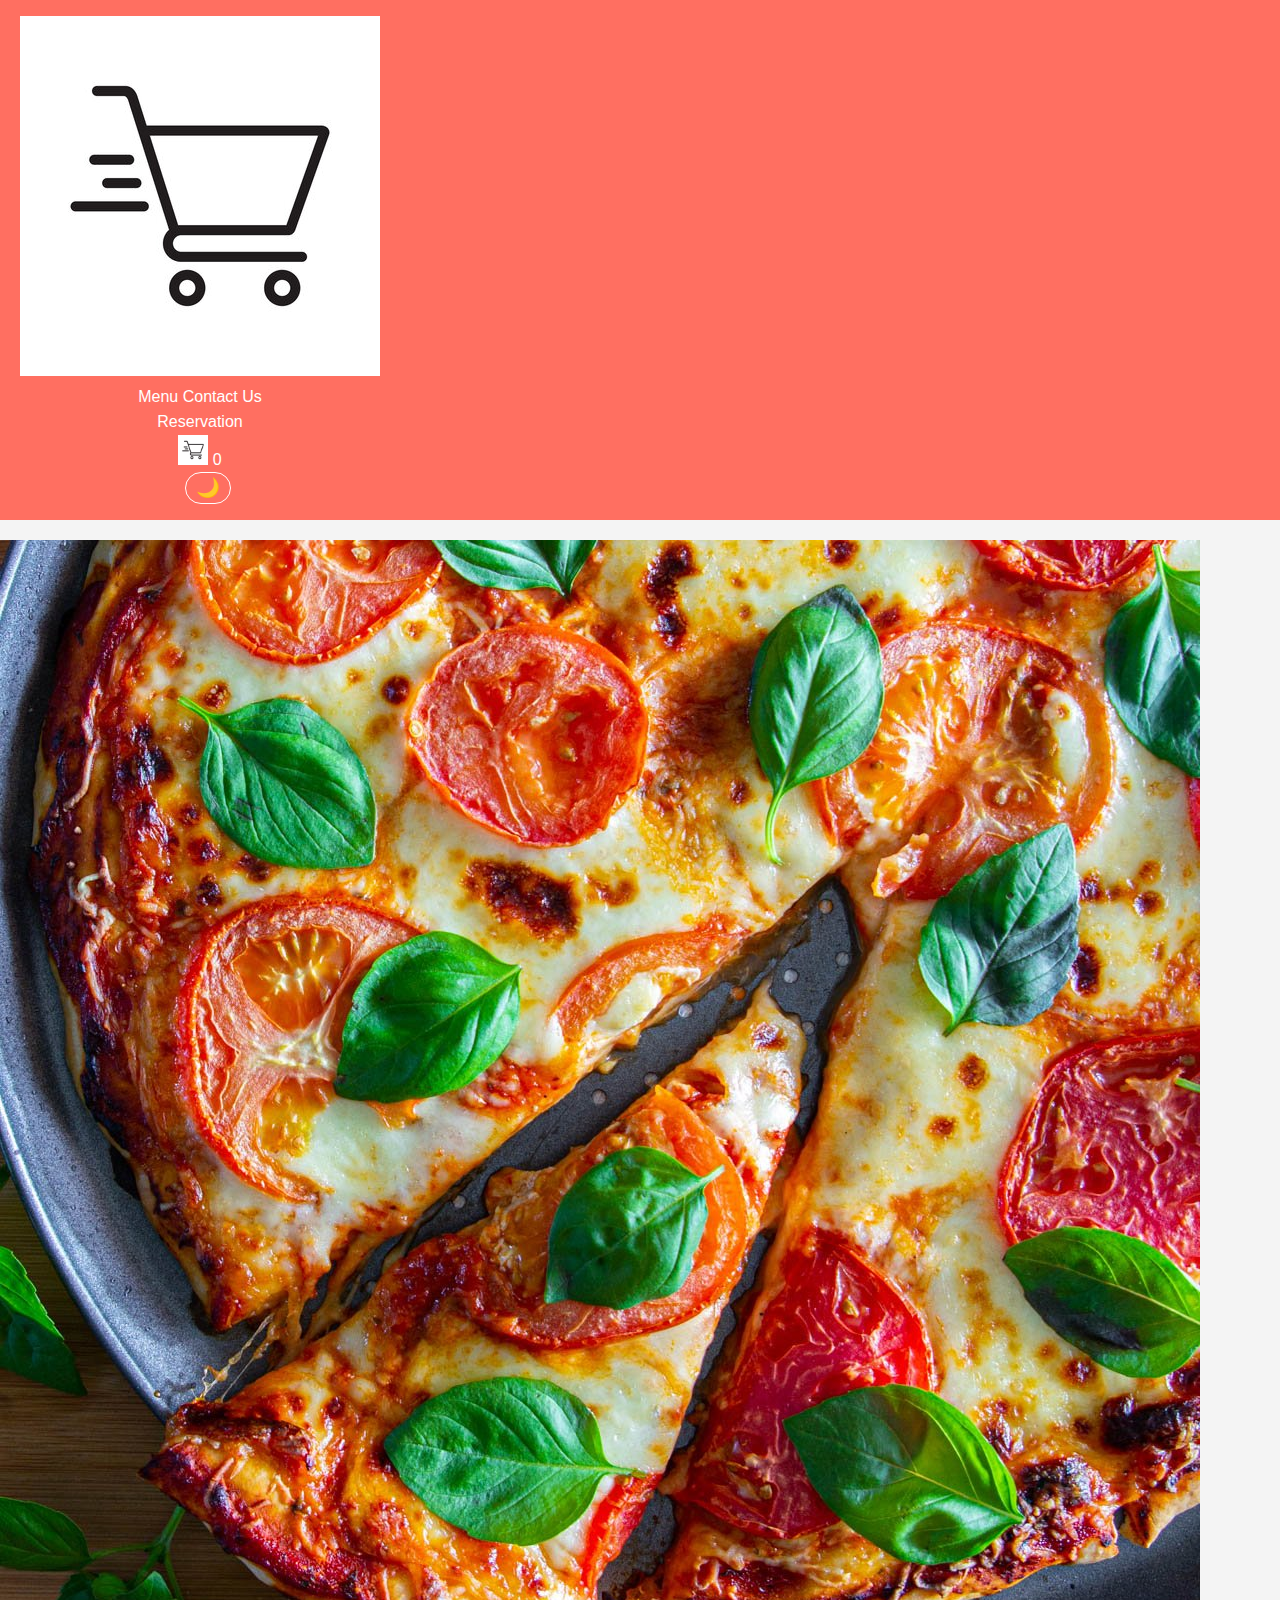
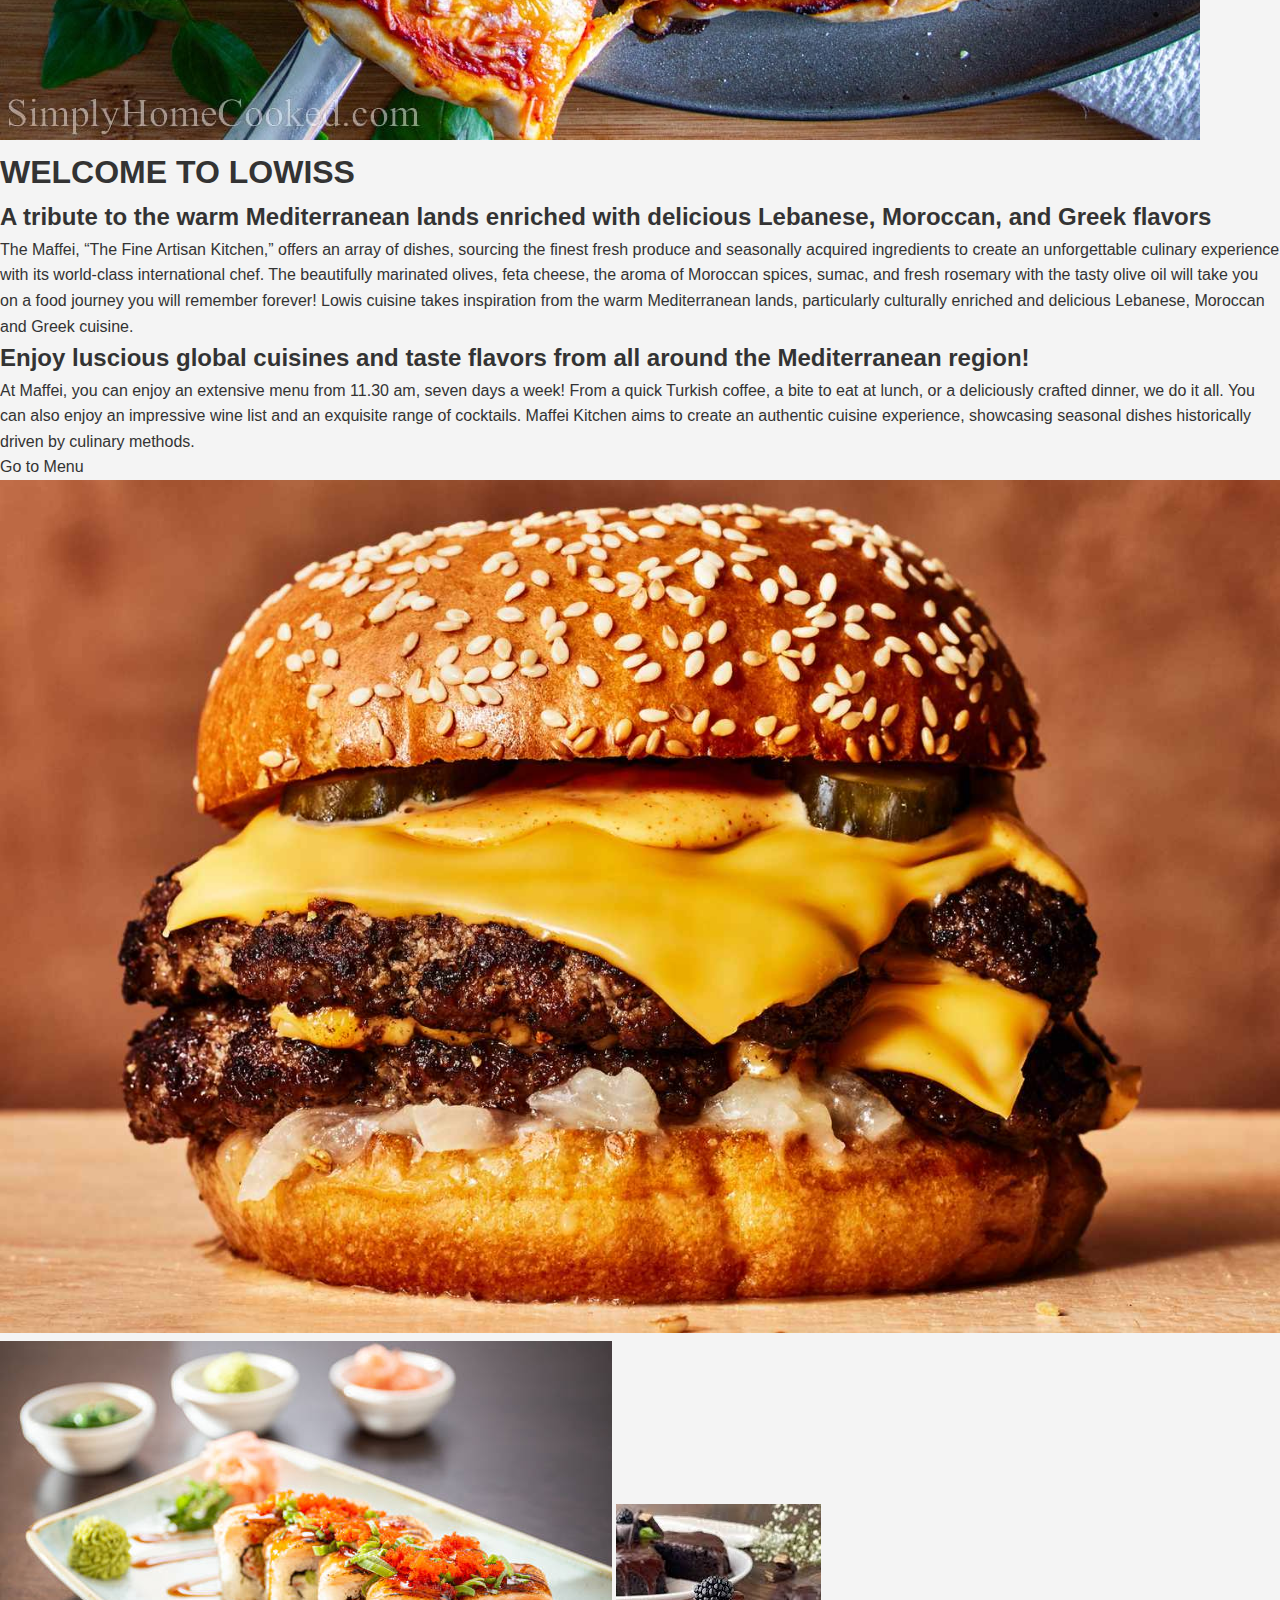
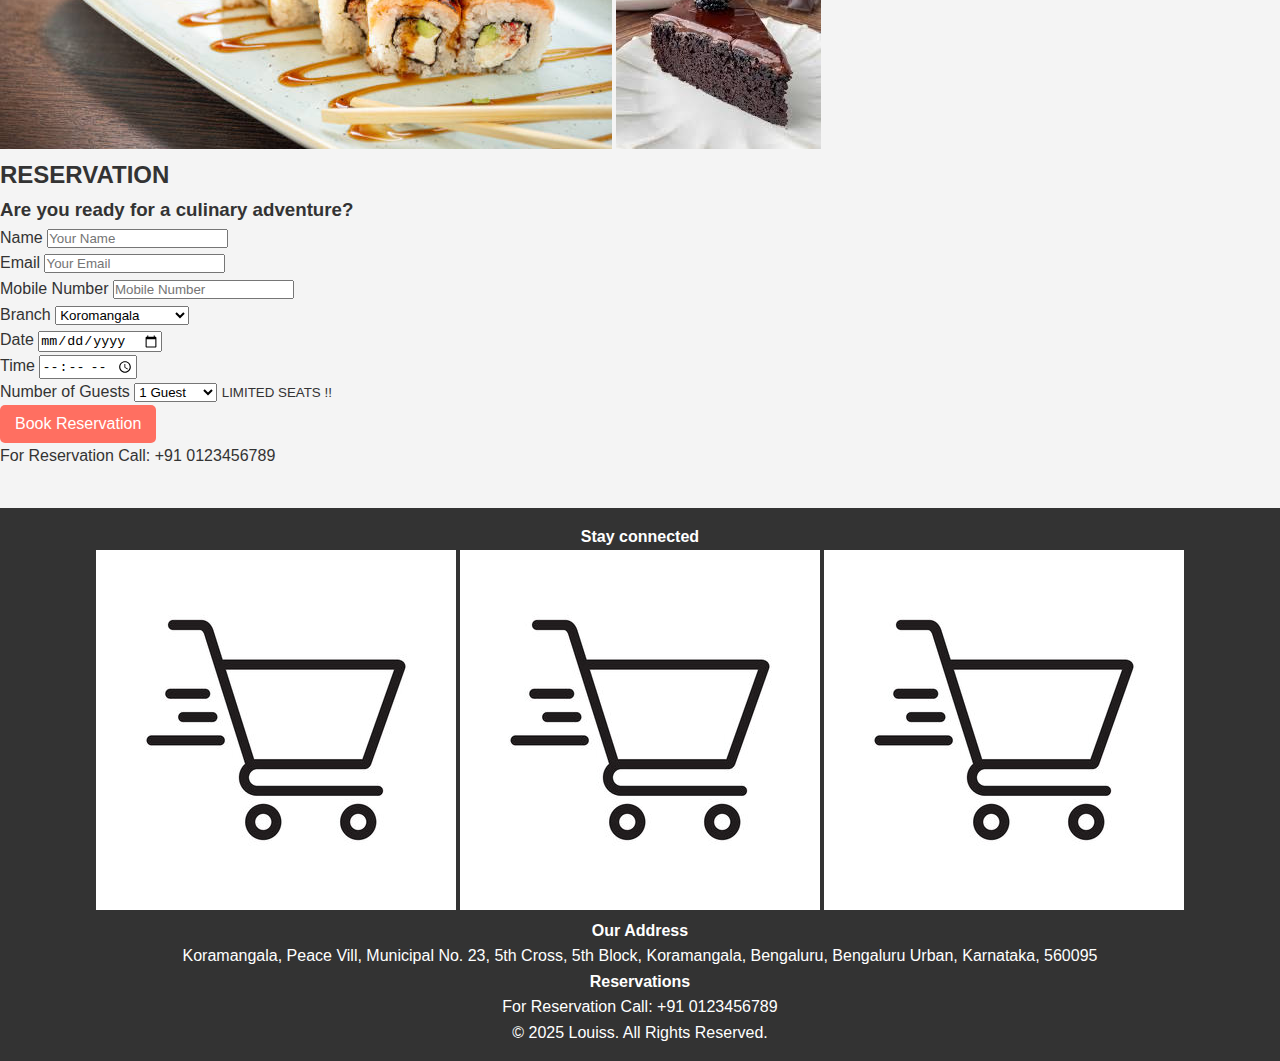
<file: index.html>
<!DOCTYPE html>
<html lang="en">
<head>
    <meta charset="UTF-8">
    <meta name="viewport" content="width=device-width, initial-scale=1.0">
    <title>Louiss</title>
    <link rel="stylesheet" href="style.css">
</head>
<body>
    <div id="app-wrapper"> <!-- Re-adding app-wrapper as it was a useful container -->
        <header>
            <div class="navbar-main">
                <div class="navbar-left">
                    <a href="index.html" id="logo-link">
                        <img src="images/cart.png" alt="Louiss Logo" id="navbar-logo">
                    </a>
                </div>
                <nav class="navbar-middle">
                    <a href="menu.html" class="nav-link">Menu</a>
                    <a href="#" class="nav-link">Contact Us</a>
                </nav>
                <div class="navbar-right">
                    <a href="#reservation" class="nav-button reservation-button">Reservation</a>
                    <div class="header-controls">
                        <div class="cart-icon">
                            <a href="cart.html">
                                <img src="images/cart.png" alt="Cart">
                                <span id="cart-count">0</span>
                            </a>
                        </div>
                        <button id="dark-mode-toggle" aria-label="Toggle Dark Mode">🌙</button>
                    </div>
                </div>
            </div>
        </header>
        <main id="landing-page-content">
            <section id="hero">
                <div class="hero-image-container">
                    <img src="images/Margherita-Pizza.png" alt="Restaurant Ambiance">
                </div>
                <div class="hero-text-container">
                    <h1>WELCOME TO LOWISS</h1>
                    <h2>A tribute to the warm Mediterranean lands enriched with delicious Lebanese, Moroccan, and Greek flavors</h2>
                    <p>The Maffei, “The Fine Artisan Kitchen,” offers an array of dishes, sourcing the finest fresh produce and seasonally acquired ingredients to create an unforgettable culinary experience with its world-class international chef. The beautifully marinated olives, feta cheese, the aroma of Moroccan spices, sumac, and fresh rosemary with the tasty olive oil will take you on a food journey you will remember forever! Lowis cuisine takes inspiration from the warm Mediterranean lands, particularly culturally enriched and delicious Lebanese, Moroccan and Greek cuisine.</p>
                </div>
            </section>
            <section id="cuisine-intro">
                <h2>Enjoy luscious global cuisines and taste flavors from all around the Mediterranean region!</h2>
                <p>At Maffei, you can enjoy an extensive menu from 11.30 am, seven days a week! From a quick Turkish coffee, a bite to eat at lunch, or a deliciously crafted dinner, we do it all. You can also enjoy an impressive wine list and an exquisite range of cocktails. Maffei Kitchen aims to create an authentic cuisine experience, showcasing seasonal dishes historically driven by culinary methods.</p>
                <div class="button-container">
                    <a href="menu.html" class="go-to-menu-btn">Go to Menu</a>
                </div>
                <div class="food-image-gallery">
                    <img src="images/Cheeseburger.png" alt="Delicious Cheeseburger">
                    <img src="images/Sushi Platter.png" alt="Fresh Sushi Platter">
                    <img src="images/Chocolate Cake.png" alt="Decadent Chocolate Cake">
                </div>
            </section>
            <section id="reservation">
                <h2>RESERVATION</h2>
                <h3>Are you ready for a culinary adventure?</h3>
                <form id="reservation-form">
                    <div>
                        <label for="res-name">Name</label>
                        <input type="text" id="res-name" name="res-name" placeholder="Your Name" required>
                    </div>
                    <div>
                        <label for="res-email">Email</label>
                        <input type="email" id="res-email" name="res-email" placeholder="Your Email" required>
                    </div>
                    <div>
                        <label for="res-mobile">Mobile Number</label>
                        <input type="tel" id="res-mobile" name="res-mobile" placeholder="Mobile Number" required>
                    </div>
                    <div>
                        <label for="res-branch">Branch</label>
                        <select id="res-branch" name="res-branch" required>
                            <option value="koromangala">Koromangala</option>
                            <option value="cunningham">Cunningham Road</option>
                        </select>
                    </div>
                    <div>
                        <label for="res-date">Date</label>
                        <input type="date" id="res-date" name="res-date" required>
                    </div>
                    <div>
                        <label for="res-time">Time</label>
                        <input type="time" id="res-time" name="res-time" required>
                    </div>
                    <div>
                        <label for="res-guests">Number of Guests</label>
                        <select id="res-guests" name="res-guests" required>
                            <option value="1">1 Guest</option>
                            <option value="2">2 Guests</option>
                            <option value="3">3 Guests</option>
                            <option value="4">4 Guests</option>
                            <option value="5">5 Guests</option>
                            <option value="6">6 Guests</option>
                            <option value="7">7 Guests</option>
                            <option value="8">8 Guests</option>
                            <option value="9">9 Guests</option>
                            <option value="10">10 Guests</option>
                            <option value="11">11 Guests</option>
                            <option value="12">12 Guests</option>
                            <option value="13">13 Guests</option>
                            <option value="14">14 Guests</option>
                            <option value="15">15 Guests</option>
                        </select>
                        <small>LIMITED SEATS !!</small>
                    </div>
                    <button type="submit" class="submit-reservation-btn">Book Reservation</button>
                </form>
                <p class="reservation-phone">For Reservation Call: +91 0123456789</p>
            </section>
        </main>
        <footer>
            <div class="footer-content">
                <div class="footer-column connect">
                    <h4>Stay connected</h4>
                    <div class="social-media-icons">
                        <a href="#" class="social-icon"><img src="images/cart.png" alt="Social Media 1 Placeholder"></a>
                        <a href="#" class="social-icon"><img src="images/cart.png" alt="Social Media 2 Placeholder"></a>
                        <a href="#" class="social-icon"><img src="images/cart.png" alt="Social Media 3 Placeholder"></a>
                    </div>
                </div>
                <div class="footer-column address">
                    <h4>Our Address</h4>
                    <p>Koramangala, Peace Vill, Municipal No. 23, 5th Cross, 5th Block, Koramangala, Bengaluru, Bengaluru Urban, Karnataka, 560095</p>
                </div>
                <div class="footer-column contact">
                    <h4>Reservations</h4>
                    <p>For Reservation Call: <a href="tel:+910123456789">+91 0123456789</a></p>
                </div>
            </div>
            <div class="footer-copyright">
                <p>&copy; 2025 Louiss. All Rights Reserved.</p>
            </div>
        </footer>
    </div>
    <script src="script.js"></script>
</body>
</html>
</file>
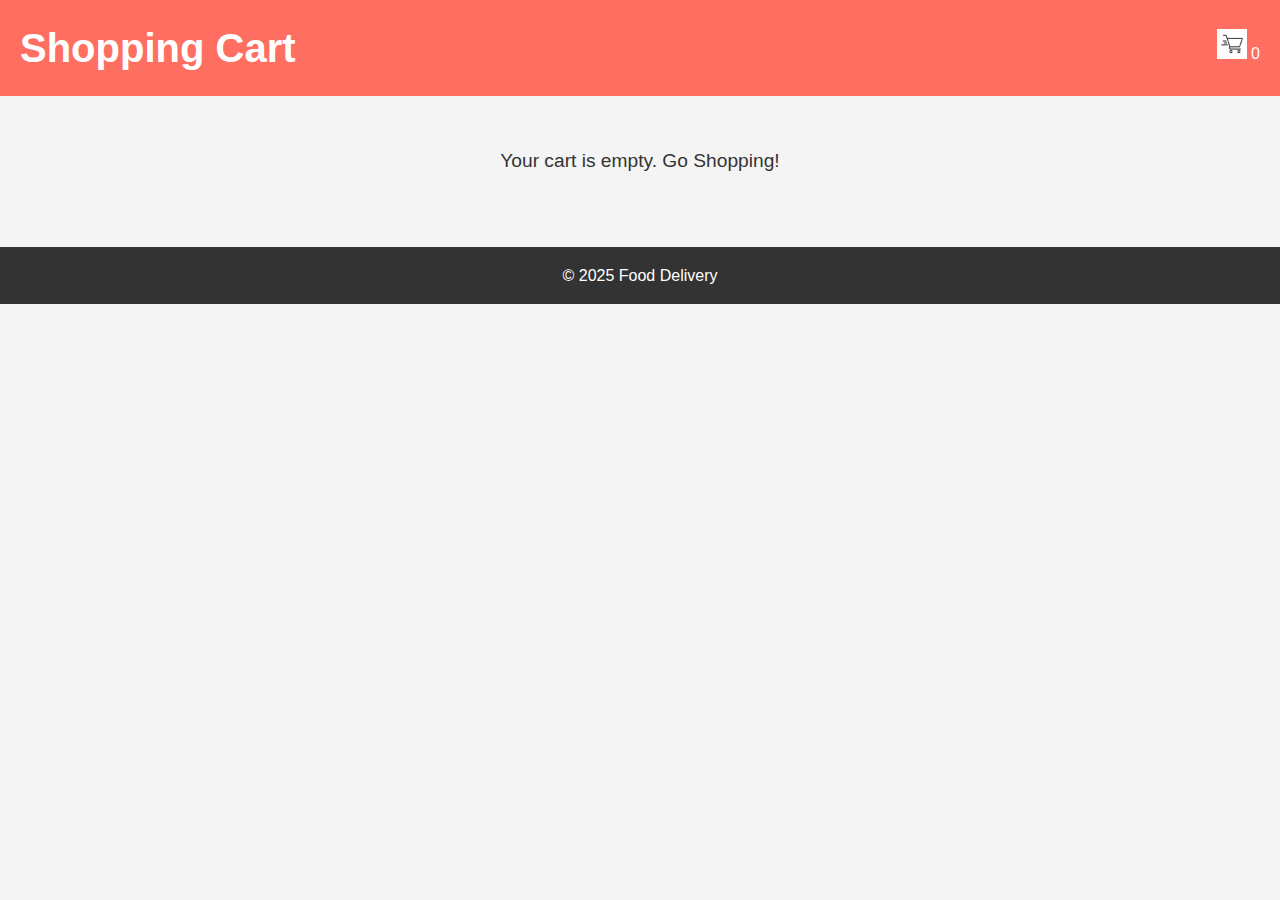
<file: cart.html>
<!DOCTYPE html>
<html lang="en">
<head>
    <meta charset="UTF-8">
    <meta name="viewport" content="width=device-width, initial-scale=1.0">
    <title>Cart</title>
    <link rel="stylesheet" href="style.css">
</head>
<body class="cart-page-body">
    <div id="app-wrapper">
        <header id="cart-specific-header">
            <h1>Shopping Cart</h1>
            <div class="cart-icon">
                <a href="cart.html"> <!-- Or back to index.html -->
                    <img src="images/cart.png" alt="Cart">
                    <span id="cart-count">0</span>
                </a>
            </div>
        </header>
        <main id="cart-items">
            <!-- Cart items will be displayed here -->
        </main>
        <section id="cart-summary">
            <h2>Cart Summary</h2>
            <p>Subtotal: $<span id="subtotal-val">0.00</span></p>
            <p>Tax (5%): $<span id="tax-val">0.00</span></p>
            <p><strong>Total: $<span id="final-total-val">0.00</span></strong></p>
            <button id="checkout" class="button">Checkout</button>
        </section>
        <footer>
            <p>&copy; 2025 Food Delivery</p>
        </footer>
    </div> <!-- Closing app-wrapper -->
    <script src="script.js"></script>
</body>
</html>
</file>
<file: style.css>
/* =====================================================================================
   GENERAL STYLES, VARIABLES & RESETS
   ===================================================================================== */

/* Basic Reset */
* {
    margin: 0;
    padding: 0;
    box-sizing: border-box;
}

body {
    font-family: 'Arial', sans-serif;
    line-height: 1.6;
    background-color: #f4f4f4;
    color: #333;
}

a {
    text-decoration: none;
    color: inherit;
}

ul {
    list-style: none;
}

img {
    max-width: 100%;
}

/* Variables */
:root {
    --primary-color: #ff6f61;
    --secondary-color: #333;
    --light-color: #fff;
    --dark-color: #222;
    --text-color: #333;
    --background-color: #f4f4f4;
    --card-background: #fff;
    --footer-background: #333;
    --footer-text-color: #fff;
    --button-hover-color: #ff4b3a;

    --font-family-primary: 'Arial', sans-serif;
    --font-family-secondary: 'Helvetica', sans-serif; /* Example for headings */

    --font-size-base: 16px;
    --font-size-h1: 2.5rem;
    --font-size-h2: 2rem;
    --font-size-h3: 1.5rem;
}

/* Dark Mode Variable Overrides */
body.dark-mode {
    --primary-color: #ff8a80; /* Lighter shade for dark mode */
    --secondary-color: #bbb;
    --light-color: #222; /* Background becomes dark */
    --dark-color: #fff;  /* Text becomes light */
    --text-color: #f0f0f0;
    --background-color: #121212;
    --card-background: #1e1e1e;
    --footer-background: #1e1e1e;
    --footer-text-color: #f0f0f0;
    --button-hover-color: #ff6f61;
}

/* General Page Structure & Utilities */
.container {
    max-width: 1200px;
    margin: auto;
    overflow: hidden;
    padding: 0 20px;
}

/* =====================================================================================
   HEADER & NAVIGATION
   ===================================================================================== */

/* Header */
header {
    background: var(--primary-color);
    color: var(--light-color);
    padding: 1rem 0;
    text-align: center;
    position: sticky;
    top: 0;
    z-index: 1000;
    display: flex;
    justify-content: space-between;
    align-items: center;
    padding-left: 20px;
    padding-right: 20px;
}

header h1 {
    font-size: var(--font-size-h1);
    font-family: var(--font-family-secondary);
}

header .cart-icon img {
    width: 30px;
    height: 30px;
}

#dark-mode-toggle {
    background: var(--primary-color); /* Match header background */
    border: 1px solid var(--light-color); /* Light border for light mode */
    color: var(--light-color); /* Light text for light mode */
    padding: 5px 10px; /* Smaller padding */
    cursor: pointer;
    border-radius: 20px; /* Rounded button */
    font-size: 1.2rem; /* Emoji size */
    line-height: 1;
    margin-left: 15px; /* Space from cart icon */
    transition: background-color 0.3s ease, color 0.3s ease, border-color 0.3s ease;
}

body.dark-mode #dark-mode-toggle {
    background: var(--primary-color); /* Match header background in dark mode (could be same or different) */
    border-color: var(--dark-color); /* Text color in dark mode becomes border */
    color: var(--dark-color); /* Text color in dark mode */
}

#dark-mode-toggle:hover {
    opacity: 0.8;
}


/* Navigation (Placeholder - currently no explicit nav links beyond cart) */
nav ul {
    display: flex;
    justify-content: center;
}

nav ul li {
    margin: 0 15px;
}

nav ul li a {
    color: var(--light-color);
    font-weight: bold;
}

/* =====================================================================================
   MAIN CONTENT AREA
   ===================================================================================== */

/* Main Content Area */
main {
    padding: 20px 0;
    background-color: var(--background-color);
    color: var(--text-color);
}

/* =====================================================================================
   FOOTER
   ===================================================================================== */

/* Footer */
footer {
    background: var(--footer-background);
    color: var(--footer-text-color);
    text-align: center;
    padding: 1rem 0;
    margin-top: 20px;
}

/* =====================================================================================
   MENU PAGE (index.html) - CONTROLS, FOOD ITEMS
   ===================================================================================== */

/* Controls section for search and filter */
.controls {
    display: flex;
    justify-content: center;
    align-items: center;
    padding: 15px;
    background-color: var(--card-background);
    margin-bottom: 20px;
    border-radius: 8px;
    box-shadow: 0 2px 5px rgba(0,0,0,0.1);
}

.controls input[type="text"] {
    padding: 10px;
    border: 1px solid #ddd;
    border-radius: 4px;
    margin-right: 10px;
    font-size: var(--font-size-base);
    width: 300px; /* Adjust as needed */
}

.controls select {
    padding: 10px;
    border: 1px solid #ddd;
    border-radius: 4px;
    font-size: var(--font-size-base);
}

/* General Button Styles */
button, .button {
    background-color: var(--primary-color);
    color: var(--light-color);
    border: none;
    padding: 10px 15px;
    cursor: pointer;
    border-radius: 5px;
    font-size: var(--font-size-base);
    transition: background-color 0.3s ease;
}

button:hover, .button:hover {
    background-color: var(--button-hover-color);
}

/* Utility Classes */
.text-center {
    text-align: center;
}

.mt-1 { margin-top: 1rem; }
.mt-2 { margin-top: 2rem; }
.mb-1 { margin-bottom: 1rem; }
.mb-2 { margin-bottom: 2rem; }

/* Menu Page (index.html) Specific Styles */

/* Controls section already has some styling, let's refine */
.controls {
    gap: 10px; /* Adds space between items if they wrap or if more items are added */
}

/* Food Items Grid / List */
#food-items {
    display: grid;
    grid-template-columns: repeat(auto-fit, minmax(280px, 1fr)); /* Responsive grid */
    gap: 20px;
    padding: 20px; /* Padding around the grid */
}

.food-item-card {
    background-color: var(--card-background);
    border: 1px solid #ddd;
    border-radius: 8px;
    padding: 15px;
    box-shadow: 0 2px 5px rgba(0,0,0,0.05);
    display: flex;
    flex-direction: column;
    justify-content: space-between;
    transition: transform 0.2s ease, box-shadow 0.2s ease;
}

.food-item-card:hover {
    transform: translateY(-5px);
    box-shadow: 0 4px 10px rgba(0,0,0,0.1);
}

.food-item-card img {
    width: 100%;
    height: 200px; /* Fixed height for images */
    object-fit: cover; /* Ensures image covers the area without distortion */
    border-radius: 6px;
    margin-bottom: 10px;
}

.food-item-card h3 {
    font-size: var(--font-size-h3);
    color: var(--primary-color);
    margin-bottom: 8px;
    font-family: var(--font-family-secondary);
}

.food-item-card .description {
    font-size: 0.9rem;
    margin-bottom: 10px;
    flex-grow: 1; /* Allows description to take available space */
    color: var(--text-color);
}

.food-item-card .price {
    font-size: 1.1rem;
    font-weight: bold;
    color: var(--secondary-color);
    margin-bottom: 10px;
}

.food-item-card .add-to-cart-btn {
    background-color: var(--primary-color);
    color: var(--light-color);
    border: none;
    padding: 10px;
    width: 100%;
    border-radius: 4px;
    cursor: pointer;
    font-size: 1rem;
    transition: background-color 0.3s ease;
}

.food-item-card .add-to-cart-btn:hover {
    background-color: var(--button-hover-color);
}

/* Badges on food cards (e.g., "New", "Bestseller") */
.food-item-card .badge {
    position: absolute;
    top: 10px;
    left: 10px;
    background-color: var(--primary-color);
    color: var(--light-color);
    padding: 5px 8px;
    border-radius: 4px;
    font-size: 0.8rem;
    font-weight: bold;
}

.empty-menu-message {
    text-align: center;
    font-size: 1.2rem;
    color: var(--secondary-color);
    padding: 30px;
    grid-column: 1 / -1; /* Make it span all columns if in a grid */
}

/* =====================================================================================
   CART PAGE (cart.html) - ITEMS, SUMMARY
   ===================================================================================== */

/* Container for cart items list */
#cart-items {
    padding: 20px;
}

.cart-item {
    display: flex;
    align-items: center;
    background-color: var(--card-background);
    border: 1px solid #ddd;
    border-radius: 8px;
    padding: 15px;
    margin-bottom: 15px;
    box-shadow: 0 2px 5px rgba(0,0,0,0.05);
}

.cart-item img {
    width: 80px;
    height: 80px;
    object-fit: cover;
    border-radius: 6px;
    margin-right: 15px;
}

.cart-item-info {
    flex-grow: 1;
}

.cart-item-info h3 {
    font-size: 1.2rem;
    color: var(--primary-color);
    margin-bottom: 5px;
}

.cart-item-info .price {
    font-size: 1rem;
    color: var(--secondary-color);
    margin-bottom: 5px;
}

.cart-item-controls {
    display: flex;
    align-items: center;
}

.cart-item-controls .quantity-btn { /* Style for + and - buttons */
    background-color: var(--secondary-color);
    color: var(--light-color);
    border: none;
    padding: 5px 10px;
    cursor: pointer;
    border-radius: 4px;
    font-size: 1rem;
    transition: background-color 0.3s ease;
}

.cart-item-controls .quantity-btn:hover {
    background-color: var(--primary-color); /* Use primary color on hover for consistency */
}

.cart-item-controls input[type="number"] {
    width: 50px;
    padding: 5px;
    text-align: center;
    border: 1px solid #ddd; /* Use a variable or standard color */
    border-radius: 4px;
    margin: 0 10px;
    font-size: 1rem; /* Ensure consistent font size */
}

body.dark-mode .cart-item-controls input[type="number"] {
    background-color: var(--dark-color); /* Dark input background */
    color: var(--light-color); /* Light text on dark input */
    border-color: var(--secondary-color); /* Darker border */
}


.cart-item-controls .remove-btn {
    background-color: #e74c3c; /* Specific color for remove button - consider making a variable if used elsewhere */
    color: var(--light-color);
    border: none;
    padding: 8px 12px;
    border-radius: 4px;
    cursor: pointer;
    transition: background-color 0.3s ease;
}

.cart-item-controls .remove-btn:hover {
    background-color: #c0392b;
}

#cart-summary {
    background-color: var(--card-background);
    padding: 20px;
    border-radius: 8px;
    box-shadow: 0 2px 5px rgba(0,0,0,0.1);
    margin: 20px; /* Margin for overall section */
}

#cart-summary h2 {
    text-align: center;
    margin-bottom: 15px;
    color: var(--primary-color);
}

#cart-summary p {
    display: flex;
    justify-content: space-between;
    font-size: 1.1rem;
    margin-bottom: 10px;
    color: var(--text-color);
}

#cart-summary #checkout {
    display: block;
    width: 100%;
    padding: 12px;
    font-size: 1.1rem;
    margin-top: 10px;
}

.empty-cart-message {
    text-align: center;
    font-size: 1.2rem;
    color: var(--secondary-color);
    padding: 30px;
}

/* =====================================================================================
   RESPONSIVE DESIGN - MEDIA QUERIES
   ===================================================================================== */

/* Tablets and smaller desktops */
@media (max-width: 992px) {
    .container {
        padding: 0 15px;
    }

    header h1 {
        font-size: 2rem;
    }

    .controls input[type="text"] {
        width: 250px;
    }

    #food-items {
        grid-template-columns: repeat(auto-fit, minmax(250px, 1fr));
        gap: 15px;
    }

    .food-item-card h3 {
        font-size: 1.3rem;
    }
}

/* =====================================================================================
   TESTIMONIALS SECTION (index.html)
   ===================================================================================== */

/* Testimonials Section */
#testimonials {
    background-color: var(--card-background); /* Or a slightly different shade from main background */
    padding: 40px 0;
    color: var(--text-color);
}

#testimonials h2 {
    text-align: center;
    font-size: var(--font-size-h2);
    color: var(--primary-color);
    margin-bottom: 30px;
    font-family: var(--font-family-secondary);
}

.testimonial-grid {
    display: grid;
    grid-template-columns: repeat(auto-fit, minmax(300px, 1fr));
    gap: 20px;
    max-width: 1200px; /* Consistent with .container but applied directly if needed */
    margin: 0 auto; /* Center the grid if it's narrower than section */
    padding: 0 20px; /* Padding if grid is edge-to-edge of section */
}

.testimonial-card {
    background-color: var(--background-color); /* Slightly different from section background */
    border: 1px solid #ddd; /* Use variable or specific color */
    border-left: 5px solid var(--primary-color);
    padding: 20px;
    border-radius: 8px;
    box-shadow: 0 2px 8px rgba(0,0,0,0.08);
    transition: transform 0.2s ease, box-shadow 0.2s ease;
}

.testimonial-card:hover {
    transform: translateY(-5px);
    box-shadow: 0 4px 12px rgba(0,0,0,0.12);
}

.testimonial-card .quote {
    font-style: italic;
    font-size: 1.1rem;
    line-height: 1.5;
    margin-bottom: 15px;
    color: var(--text-color); /* Ensure quote text color contrasts */
}

.testimonial-card .author {
    font-weight: bold;
    text-align: right;
    font-size: 1rem;
    color: var(--primary-color);
}

/* Responsive adjustments for testimonials if needed */
@media (max-width: 768px) {
    #testimonials h2 {
        font-size: 1.75rem; /* Adjust h2 size from general responsive rule if needed */
    }
    .testimonial-grid {
        padding: 0 10px; /* Adjust padding for smaller screens */
    }
    .testimonial-card .quote {
        font-size: 1rem;
    }
    .testimonial-card .author {
        font-size: 0.9rem;
    }
}
/* Mobile devices */
@media (max-width: 768px) {
    header {
        flex-direction: column;
        padding-top: 0.5rem;
        padding-bottom: 0.5rem;
    }
    header h1 {
        font-size: 1.8rem;
        margin-bottom: 5px; /* Reduced margin for smaller screens */
    }
    header .cart-icon {
        position: absolute; /* Example: move cart icon for small screens */
        top: 15px;
        right: 15px;
    }

    .controls {
        flex-direction: column;
        align-items: stretch; /* Make input and select full width */
    }

    .controls input[type="text"],
    .controls select {
        width: 100%;
        margin-right: 0;
        margin-bottom: 10px; /* Add space between stacked controls */
    }
    .controls select {
        margin-bottom: 0; /* No margin for the last element */
    }


    #food-items {
        grid-template-columns: 1fr; /* Single column for very small screens */
        padding: 10px;
    }

    .food-item-card {
        padding: 10px;
    }

    .food-item-card img {
        height: 180px;
    }

    .cart-item {
        flex-direction: column;
        align-items: flex-start;
    }

    .cart-item img {
        width: 100%;
        height: 150px; /* Adjust image height for stacked layout */
        margin-right: 0;
        margin-bottom: 10px;
    }

    .cart-item-info {
        width: 100%;
        margin-bottom: 10px;
    }

    .cart-item-controls {
        width: 100%;
        justify-content: space-between; /* Space out controls */
    }

    .cart-item-controls input[type="number"] {
        margin: 0 5px; /* Adjust margins */
    }

    #cart-summary {
        margin: 10px;
        padding: 15px;
    }

    #cart-summary h2 {
        font-size: 1.5rem;
    }

    #cart-summary p {
        font-size: 1rem;
    }

    /* Adjust general font sizes for smaller screens */
    :root {
        --font-size-base: 14px;
        --font-size-h1: 2rem; /* Adjusted from 2.5rem */
        --font-size-h2: 1.75rem; /* Adjusted from 2rem */
        --font-size-h3: 1.25rem; /* Adjusted from 1.5rem */
    }
}

@media (max-width: 480px) {
    header h1 {
        font-size: 1.5rem;
    }
    header .cart-icon img {
        width: 25px;
        height: 25px;
    }

    .food-item-card .description {
        font-size: 0.85rem;
    }

    .food-item-card .price {
        font-size: 1rem;
    }

    .food-item-card .add-to-cart-btn {
        padding: 8px;
        font-size: 0.9rem;
    }

    .cart-item-info h3 {
        font-size: 1.1rem;
    }
    .cart-item-info .price {
        font-size: 0.9rem;
    }
    .cart-item-controls .remove-btn {
        padding: 6px 10px;
        font-size: 0.9rem;
    }
    #cart-summary #checkout {
        padding: 10px;
        font-size: 1rem;
    }
}
</file>
